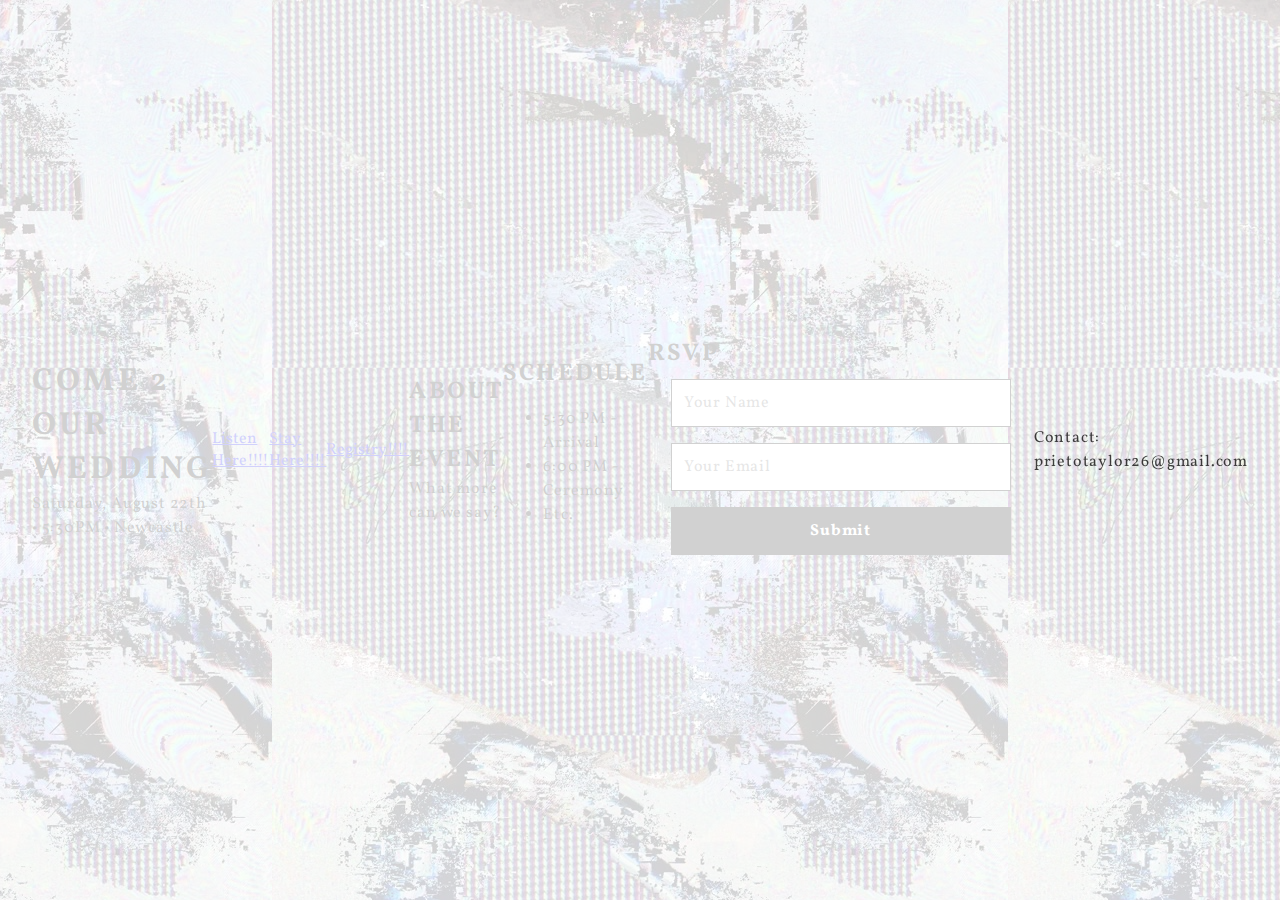
<file: index.html>
<!DOCTYPE html>
<html lang="en">
<head>
  <meta charset="UTF-8" />
  <meta name="viewport" content="width=device-width, initial-scale=1.0"/>
  <title>Prieto Taylor Wedding</title>
  <link rel="stylesheet" href="style.css" />

<script>
  var password = prompt("Enter the super secret password to access our site:");
  if (password !== "blossom26") {
    document.body.innerHTML = "Access Denied.";
  }
</script>
  
</head>
<body>
  <header>
    <h1>Come 2 Our Wedding</h1>
    <p>Saturday, August 22th • 5:30PM • Newcastle</p>
  </header>

<a href="listenhere.html" class="floating-link link1">Listen Here!!!!</a>
<a href="stayhere.html" class="floating-link link2">Stay Here!!!!</a>
<a href="gifthere.html" class="floating-link link3">Registry!!!!</a>

  <section id="about">
    <h2>About the Event</h2>
    <p>What more can we say?</p>
  </section>

  <section id="schedule">
    <h2>Schedule</h2>
    <ul>
      <li>5:30 PM - Arrival</li>
      <li>6:00 PM - Ceremony</li>
      <li>Etc.</li>
    </ul>
  </section>

  <section id="rsvp">
    <h2>RSVP</h2>
    <form>
      <input type="text" placeholder="Your Name" required />
      <input type="email" placeholder="Your Email" required />
      <button type="submit">Submit</button>
    </form>
  </section>

  <footer>
    <p>Contact: prietotaylor26@gmail.com</p>
  </footer>
</body>
</html>
</file>
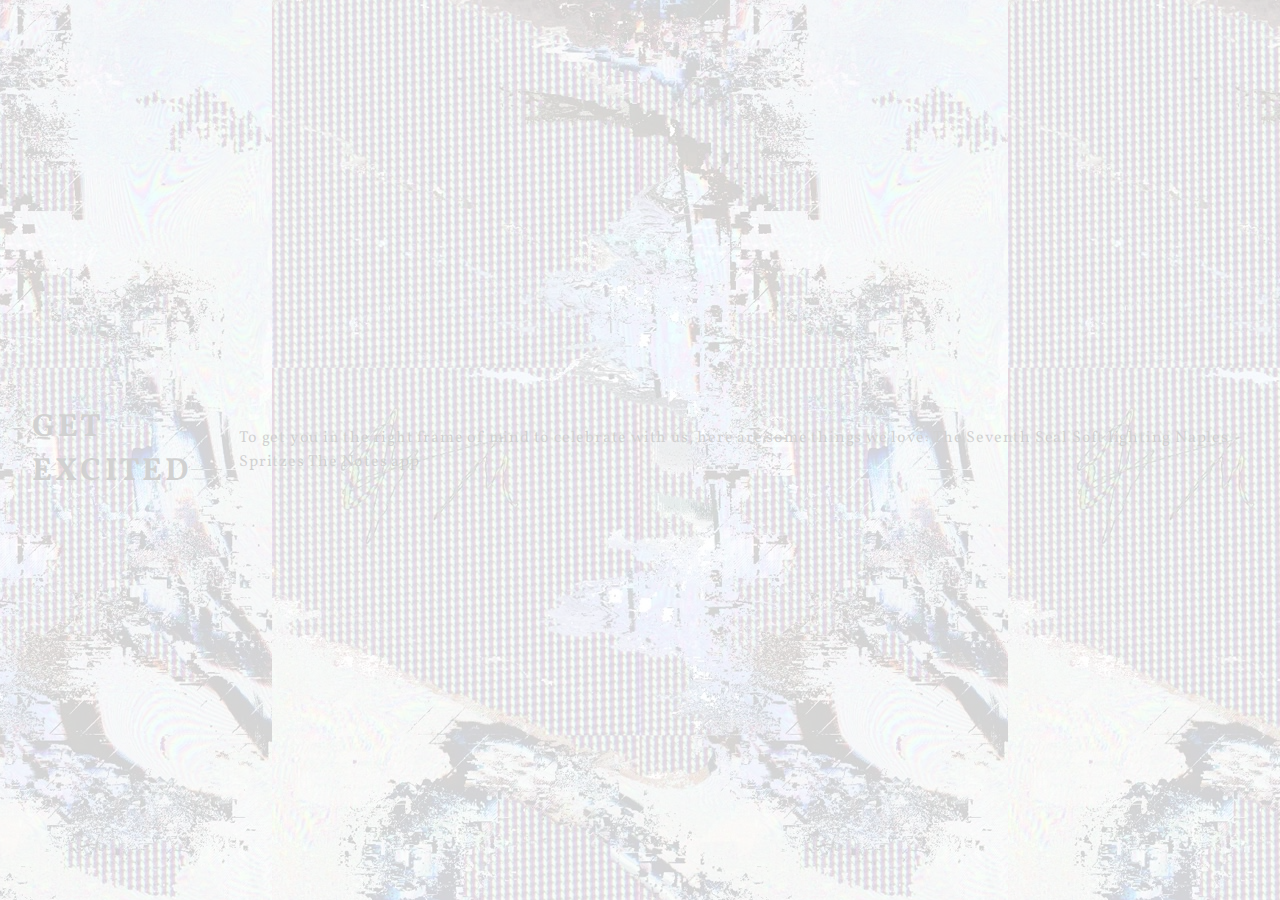
<file: getexcited.html>
<!DOCTYPE html>
<html lang="en">
<head>
  <meta charset="UTF-8" />
  <meta name="viewport" content="width=device-width, initial-scale=1.0" />
  <title>Page 4</title>
  <link rel="stylesheet" href="style.css" />
</head>
<body>
  <h1>Get Excited</h1>
  <p>To get you in the right frame of mind to celebrate with us, here are some things we love:

The Seventh Seal
Soft lighting
Naples
Spritzes
The Notes app

</p>
</body>
</html>
</file>
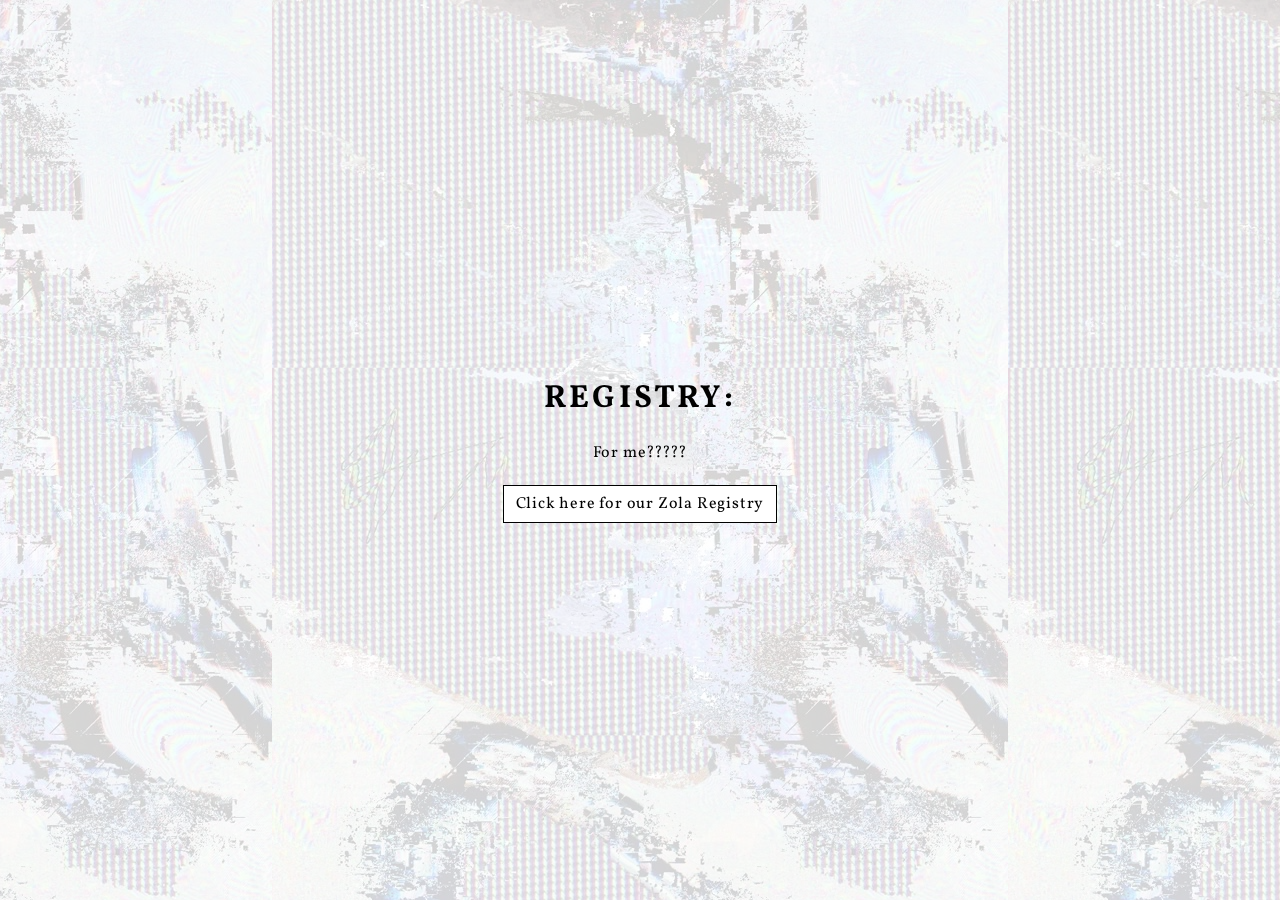
<file: gifthere.html>
<!DOCTYPE html>
<html lang="en">
<head>
  <meta charset="UTF-8" />
  <meta name="viewport" content="width=device-width, initial-scale=1.0" />
  <title>Registry</title>
  <link rel="stylesheet" href="style.css" />
</head>
<body>
  <div class="page">
    <h1>Registry:</h1>
    <p>For me?????</p>

    <p style="text-align:center; margin-top: 1.25rem;">
      <a class="small-box-link"
         href="https://www.zola.com/registry/aaronandkathryn2026"
         target="_blank"
         rel="noopener noreferrer">
        Click here for our Zola Registry
      </a>
    </p>
  </div>
</body>
</html>
</file>
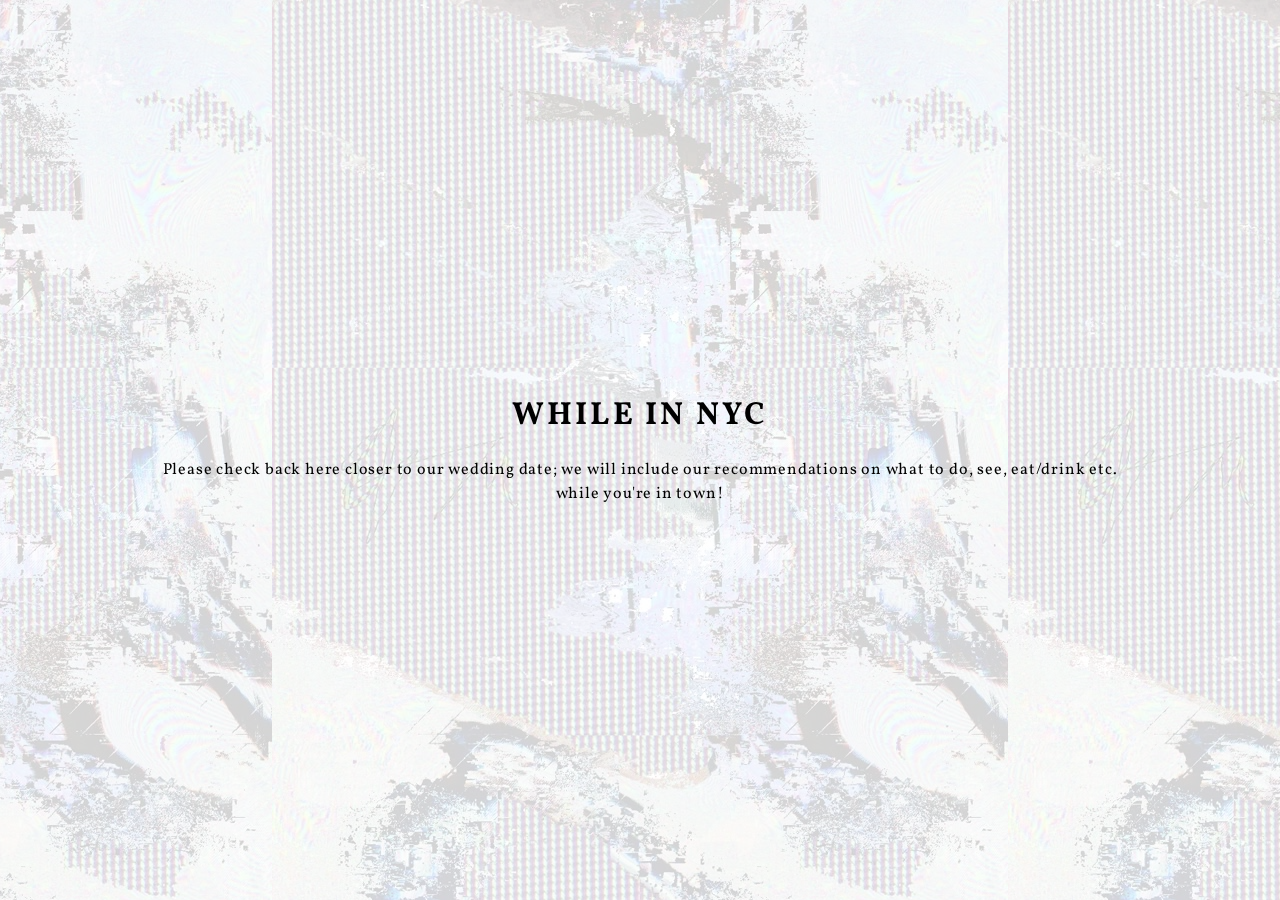
<file: listenhere.html>
<!DOCTYPE html>
<html lang="en">
<head>
  <meta charset="UTF-8" />
  <meta name="viewport" content="width=device-width, initial-scale=1.0" />
  <title>While in NYC</title>
  <link rel="stylesheet" href="style.css" />
</head>
<body>
  <div class="page">
    <h1>While in NYC</h1>
    <p>
      Please check back here closer to our wedding date; we will include our
      recommendations on what to do, see, eat/drink etc. while you're in town!
    </p>
  </div>
</body>
</html>
</file>
<file: style.css>
@import url("https://fonts.googleapis.com/css2?family=Vollkorn:wght@400;500;600;700&display=swap");

/* ------------------------------------------
   Reset / Base
------------------------------------------ */
*,
*::before,
*::after {
  box-sizing: border-box;
}

html,
body {
  height: 100%;
}

body {
  margin: 0;
  padding: clamp(1rem, 3vw, 2rem);

  font-family: "Vollkorn", "Times New Roman", serif;
  font-weight: 400;
  color: #000;

  background-image: url("dg.png");
  background-repeat: repeat;
  background-position: center top;
  background-attachment: fixed;
  background-size: auto;

  min-height: 100vh;
  min-height: 100dvh;

  display: flex;
  align-items: center;
  justify-content: center;

  position: relative;
}

/* ------------------------------------------
   Overlay
------------------------------------------ */
body::before {
  content: "";
  position: fixed;
  inset: 0;
  background: rgba(255, 255, 255, 0.82); /* slightly stronger white */
  pointer-events: none;
  z-index: 0;
}

/* ------------------------------------------
   Page wrapper (everything centered + symmetric)
------------------------------------------ */
.page {
  position: relative;
  z-index: 1;

  width: min(100%, 980px);
  margin: 0 auto;

  display: flex;
  flex-direction: column;
  align-items: center;   /* ✅ center all children horizontally */
  text-align: center;    /* ✅ center all text */
}

/* Consistent vertical rhythm */
.page > * + * {
  margin-top: 1.25rem;
}

/* ------------------------------------------
   Typography
------------------------------------------ */
h1,
h2 {
  margin: 0;
  text-transform: uppercase;
  letter-spacing: 0.1em;
}

p,
li {
  font-size: 1rem;
  line-height: 1.5;
  letter-spacing: 0.05em;
  margin: 0;
}

/* ------------------------------------------
   Links list (perfectly centered)
------------------------------------------ */
.link-panel {
  width: 100%;
}

.link-list {
  list-style: none;
  padding: 0;
  margin: 0;

  display: flex;
  flex-direction: column;
  align-items: center; /* ✅ centers each li/a horizontally */
  gap: 0.75rem;
}

/* Boxed links: centered, consistent width, symmetric */
.link-list a,
.small-box-link {
  display: inline-flex;
  align-items: center;
  justify-content: center;

  min-width: 240px;       /* ✅ makes boxes feel symmetric */
  max-width: 100%;
  padding: 0.35rem 0.75rem;

  background: #fff;
  border: 1px solid #000;

  color: #000;
  text-decoration: none;
  letter-spacing: 0.05em;

  overflow-wrap: anywhere;
}

.link-list a:hover,
.link-list a:focus-visible,
.small-box-link:hover,
.small-box-link:focus-visible {
  background: #000;
  color: #fff;
}

/* ------------------------------------------
   RSVP
------------------------------------------ */
#rsvp {
  width: 100%;
}

#rsvp form {
  display: flex;
  flex-direction: column;
  align-items: center;
}

/* Form controls */
form input,
form button {
  width: min(340px, 100%);
  margin: 0.5rem 0;
  padding: 0.75rem;

  border: 1px solid #000;
  background: #fff;
  color: #000;

  font-size: 1rem;
  letter-spacing: 0.05em;
  font-family: inherit;
}

form button {
  cursor: pointer;
  background: #000;
  color: #fff;
  font-weight: 700;
  transition: background 0.3s ease;
}

form button:hover {
  background: #333;
}

/* Accessible focus */
.link-list a:focus-visible,
.small-box-link:focus-visible,
form input:focus-visible,
form button:focus-visible {
  outline: 2px solid #000;
  outline-offset: 2px;
}

/* ------------------------------------------
   Footer
------------------------------------------ */
footer {
  font-size: 0.85rem;
  opacity: 0.75;
}

/* ------------------------------------------
   Mobile
------------------------------------------ */
@media (max-width: 720px) {
  body {
    align-items: flex-start;
  }

  .page {
    width: min(100%, 520px);
  }

  .link-list a,
  .small-box-link {
    min-width: min(240px, 100%);
  }
}
</file>
